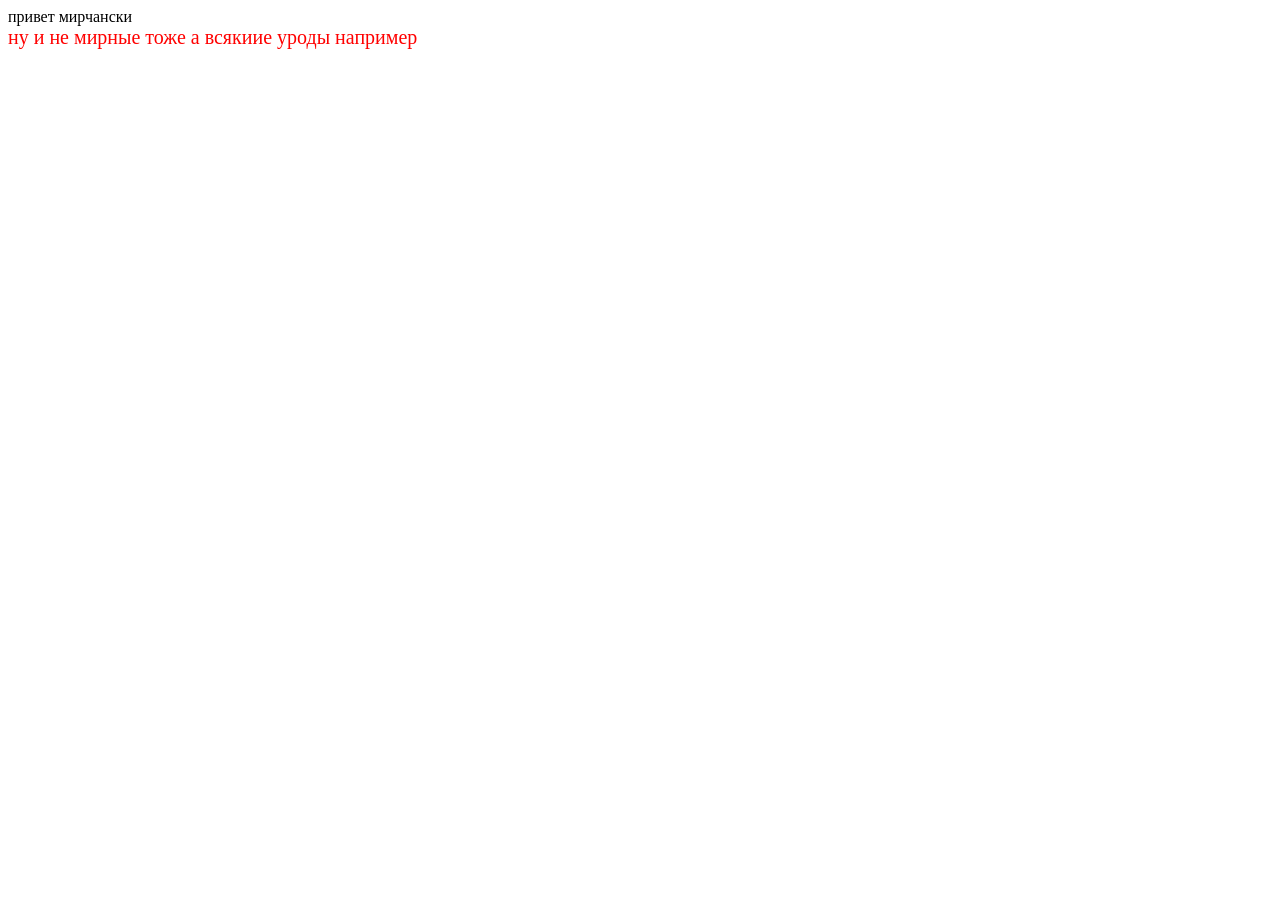
<file: test/testemmet.html>
<!DOCTYPE html>
<html lang="en">
<head>
    <meta charset="UTF-8">
    <meta name="viewport" content="width=device-width, initial-scale=1.0">
    <title>Document</title>
</head>
<body>
    <div>привет мирчански</div>
    <div style="color: red; font-size: 20px;"> ну и не мирные тоже а всякиие уроды например</div>
</body>
</html>
</file>
